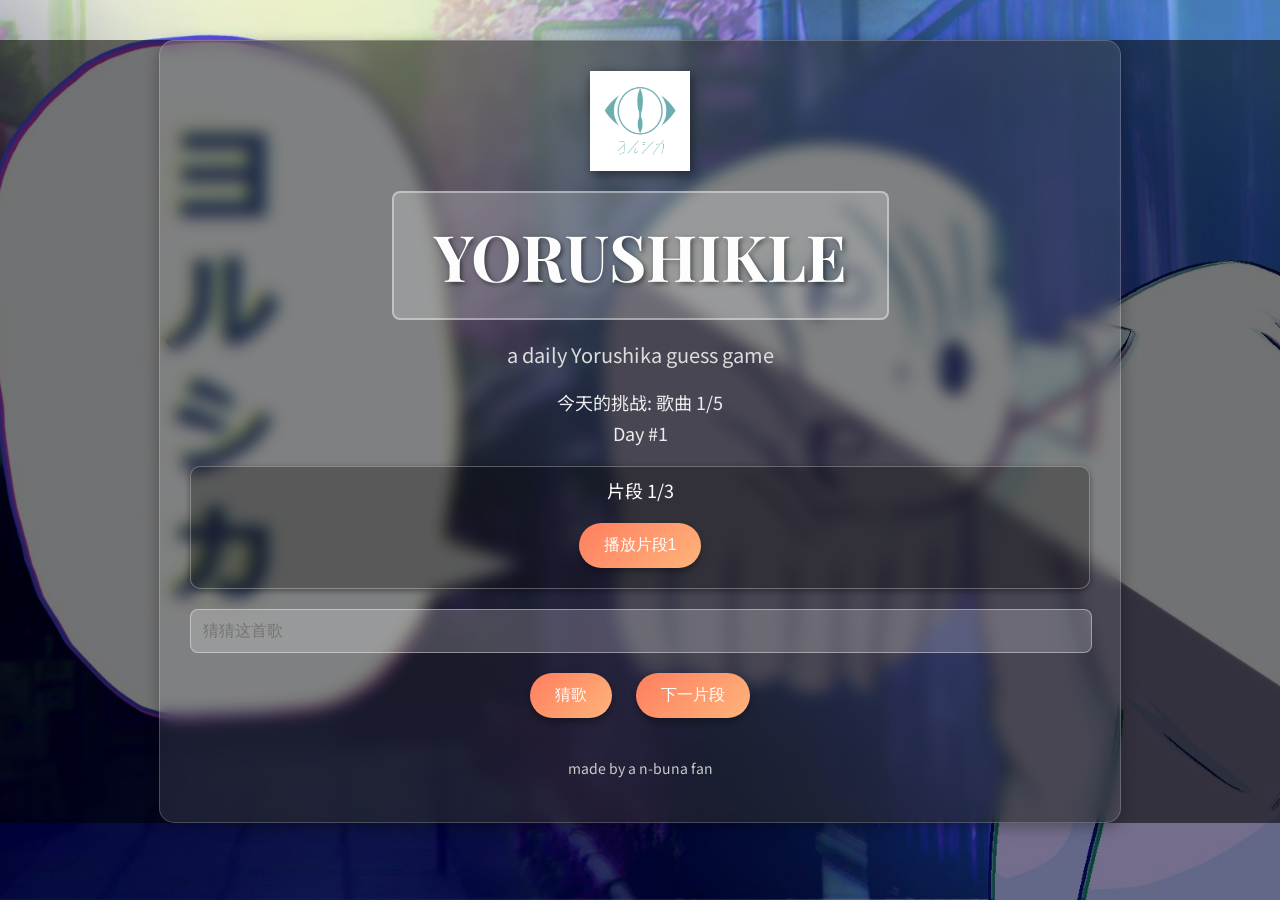
<file: yorushikle/index.html>
<!DOCTYPE html>
<html lang="zh">
<head>
  <meta charset="UTF-8">
  <meta name="viewport" content="width=device-width, initial-scale=1.0">
  <title>YORUSHIKLE: 每日 Yorushika 猜歌游戏</title>
  <link rel="icon" href="favicon (1).ico" type="image/png">
  <!-- 引入 Google Fonts -->
  <link href="https://fonts.googleapis.com/css2?family=Playfair+Display:wght@700&family=Noto+Sans+SC:wght@400;700&display=swap" rel="stylesheet">
  <style>
    /* 全局样式 */
    body {
      margin: 0;
      padding: 0;
      background: url('wp8907820.jpg') no-repeat center center fixed;
      background-size: cover;
      font-family: 'Noto Sans SC', sans-serif;
      position: relative;
      text-align: center;
      color: #fdfdfd;
    }
    body::before {
      content: "";
      position: absolute;
      top: 0; left: 0; right: 0; bottom: 0;
      background: rgba(0, 0, 0, 0.55);
      z-index: -1;
    }
    /* 主容器：半透明、模糊背景与艺术边框 */
    .game-container {
      width: 90%;
      max-width: 900px;
      margin: 40px auto;
      padding: 30px;
      background: rgba(255, 255, 255, 0.1);
      backdrop-filter: blur(8px);
      border: 1px solid rgba(255, 255, 255, 0.2);
      border-radius: 15px;
      box-shadow: 0 4px 15px rgba(0,0,0,0.3);
    }
    /* 标题区域 */
    .title-container {
      background: rgba(255, 255, 255, 0.2);
      display: inline-block;
      padding: 20px 40px;
      border-radius: 8px;
      margin-bottom: 10px;
      border: 2px solid rgba(255,255,255,0.4);
    }
    .title {
      font-size: 64px;
      font-family: 'Playfair Display', serif;
      color: #fdfdfd;
      margin: 0;
      text-shadow: 2px 2px 5px rgba(0,0,0,0.5);
    }
    .description {
      font-size: 20px;
      color: #ddd;
      margin: 10px 0 20px;
    }
    .logo img {
      max-width: 100px;
      display: block;
      margin: 0 auto 20px;
      filter: drop-shadow(2px 4px 6px rgba(0,0,0,0.5));
    }
    /* 按钮样式：渐变背景、圆角、阴影与平滑过渡 */
    button {
      background: linear-gradient(135deg, #ff7e5f, #feb47b);
      color: #fff;
      border: none;
      padding: 12px 25px;
      margin: 10px;
      border-radius: 25px;
      cursor: pointer;
      font-size: 16px;
      transition: background 0.3s, transform 0.3s;
      box-shadow: 0 4px 6px rgba(0,0,0,0.3);
    }
    button:hover {
      background: linear-gradient(135deg, #feb47b, #ff7e5f);
      transform: scale(1.05);
    }
    /* 输入框美化 */
    .guess-input {
      width: calc(100% - 24px);
      padding: 12px;
      margin: 10px auto;
      border-radius: 8px;
      border: 1px solid rgba(255,255,255,0.4);
      font-size: 16px;
      display: block;
      background: rgba(255,255,255,0.2);
      color: #fff;
      outline: none;
      transition: border 0.3s;
    }
    .guess-input:focus {
      border: 1px solid #ff7e5f;
    }
    /* 音频片段区域 */
    .audio-segments {
      margin-top: 20px;
    }
    .segment {
      margin: 20px 0;
      padding: 10px;
      border: 1px solid rgba(255,255,255,0.3);
      border-radius: 10px;
      background: rgba(0,0,0,0.3);
      box-shadow: 0 2px 6px rgba(0,0,0,0.4);
    }
    .segment p {
      margin: 0 0 10px;
      font-size: 18px;
    }
    /* 游戏信息 */
    .game-info p {
      margin: 5px 0;
      font-size: 18px;
      color: #eee;
    }
    /* Footer 样式 */
    .footer {
      text-align: center;
      margin-top: 30px;
      font-size: 14px;
      color: #ccc;
    }
    /* 响应式设计 */
    @media screen and (max-width: 600px) {
      .title {
        font-size: 36px;
      }
      button {
        padding: 10px 20px;
        font-size: 14px;
      }
      .guess-input {
        font-size: 14px;
      }
    }
  </style>
</head>
<body>
<div class="game-container">
  <!-- Logo Section -->
  <div class="logo">
    <img src="apple-touch-icon.png" alt="Yorushika Logo">
  </div>

  <!-- 标题区域 -->
  <div class="title-container">
    <h1 class="title">YORUSHIKLE</h1>
  </div>
  <p class="description">a daily Yorushika guess game</p>

  <!-- 游戏信息 -->
  <div class="game-info">
    <p id="songInfo">今天的挑战: 歌曲 1/5</p>
    <p id="dayInfo">Day #1</p>
  </div>

  <!-- 音频片段区域 -->
  <div class="audio-segments">
    <!-- 片段 1 -->
    <div class="segment" id="segment1">
      <p>片段 1/3</p>
      <audio id="audioSegment1" src=""></audio>
      <button onclick="playSegment(1)">播放片段1</button>
    </div>
    <!-- 片段 2 -->
    <div class="segment" id="segment2" style="display:none;">
      <p>片段 2/3</p>
      <audio id="audioSegment2" src=""></audio>
      <button onclick="playSegment(2)">播放片段2</button>
    </div>
    <!-- 片段 3 -->
    <div class="segment" id="segment3" style="display:none;">
      <p>片段 3/3</p>
      <audio id="audioSegment3" src=""></audio>
      <button onclick="playSegment(3)">播放片段3</button>
    </div>
  </div>

  <!-- 猜歌输入区 -->
  <div class="guess-section">
    <input type="text" id="guessInput" placeholder="猜猜这首歌" class="guess-input">
    <button onclick="submitGuess()">猜歌</button>
    <button onclick="nextSegment()">下一片段</button>
  </div>

  <!-- 歌名显示区 -->
  <div class="song-name" id="songNameDisplay" style="display:none;">
    <p>歌名：<span id="songName"></span></p>
  </div>

  <!-- Footer Section -->
  <footer class="footer">
    <p>made by a n-buna fan</p>
  </footer>
</div>

<script>
  // 歌曲数据数组：每个对象包含歌名和三个音频片段的文件路径
  const songs = [
    { name: ["パレード", "Parade", "游行"], segments: ["1.1.mp3", "1.2.mp3", "1.3.mp3"] },
    { name: ["败犬不需要安可", "負け犬にアンコールはいらない"], segments: ["2.1.mp3", "2.2.mp3", "2.3.mp3"] },
    { name: ["嘘月"], segments: ["3.1.mp3", "3.2.mp3", "3.3.mp3"] },
    { name: ["憂一乗", "夏一乘"], segments: ["4.1.mp3", "4.2.mp3", "4.3.mp3"] }
  ];

  let currentSong = 0;
  let score = 0;
  let currentSegment = 1;

  // 初始化加载当前歌曲
  function loadSong() {
    currentSegment = 1;
    document.getElementById('segment1').style.display = 'block';
    document.getElementById('segment2').style.display = 'none';
    document.getElementById('segment3').style.display = 'none';
    document.getElementById('guessInput').value = '';
    document.getElementById('songNameDisplay').style.display = 'none';

    document.getElementById('audioSegment1').src = songs[currentSong].segments[0];
    document.getElementById('audioSegment2').src = songs[currentSong].segments[1];
    document.getElementById('audioSegment3').src = songs[currentSong].segments[2];

    document.getElementById('songInfo').innerText = `今天的挑战: 歌曲 ${currentSong + 1}/5`;
    document.getElementById('dayInfo').innerText = `Day #${currentSong + 1}`;
  }

  // 播放指定片段
  function playSegment(segment) {
    currentSegment = segment;
    const audioElement = document.getElementById('audioSegment' + segment);
    audioElement.play();
  }

  // 用户提交猜歌
  function submitGuess() {
    const guess = document.getElementById('guessInput').value.trim();
    const isCorrect = songs[currentSong].name.some(songName => guess.toLowerCase() === songName.toLowerCase());

    if (isCorrect) {
      score++;
      // 显示正确答案
      document.getElementById('songName').innerText = songs[currentSong].name[0];
      document.getElementById('songNameDisplay').style.display = 'block';
      setTimeout(() => {
        nextSong();
      }, 1000);
    } else {
      alert("猜错了，再试试看吧！");
      nextSong();
    }
  }

  // 播放下一片段或结束当前歌曲
  function nextSegment() {
    if (currentSegment < 3) {
      currentSegment++;
      document.getElementById('segment' + currentSegment).style.display = 'block';
      playSegment(currentSegment);
    } else {
      nextSong();
    }
  }

  // 进入下一首歌曲，如果全部完成则显示得分页面
  function nextSong() {
    if (currentSong < songs.length - 1) {
      currentSong++;
      loadSong();
    } else {
      showResults();
    }
  }

  // 显示最终得分页面
  function showResults() {
    document.body.innerHTML = `
        <div style="text-align: center; padding: 50px; color: #fff;">
          <h1>游戏结束</h1>
          <p style="font-size: 24px;">你的得分：${score} / ${songs.length}</p>
          <button onclick="location.reload()">再玩一次</button>
        </div>
      `;
  }

  // 页面加载完成后初始化第一首歌
  window.onload = loadSong;
</script>
</body>
</html>
</file>
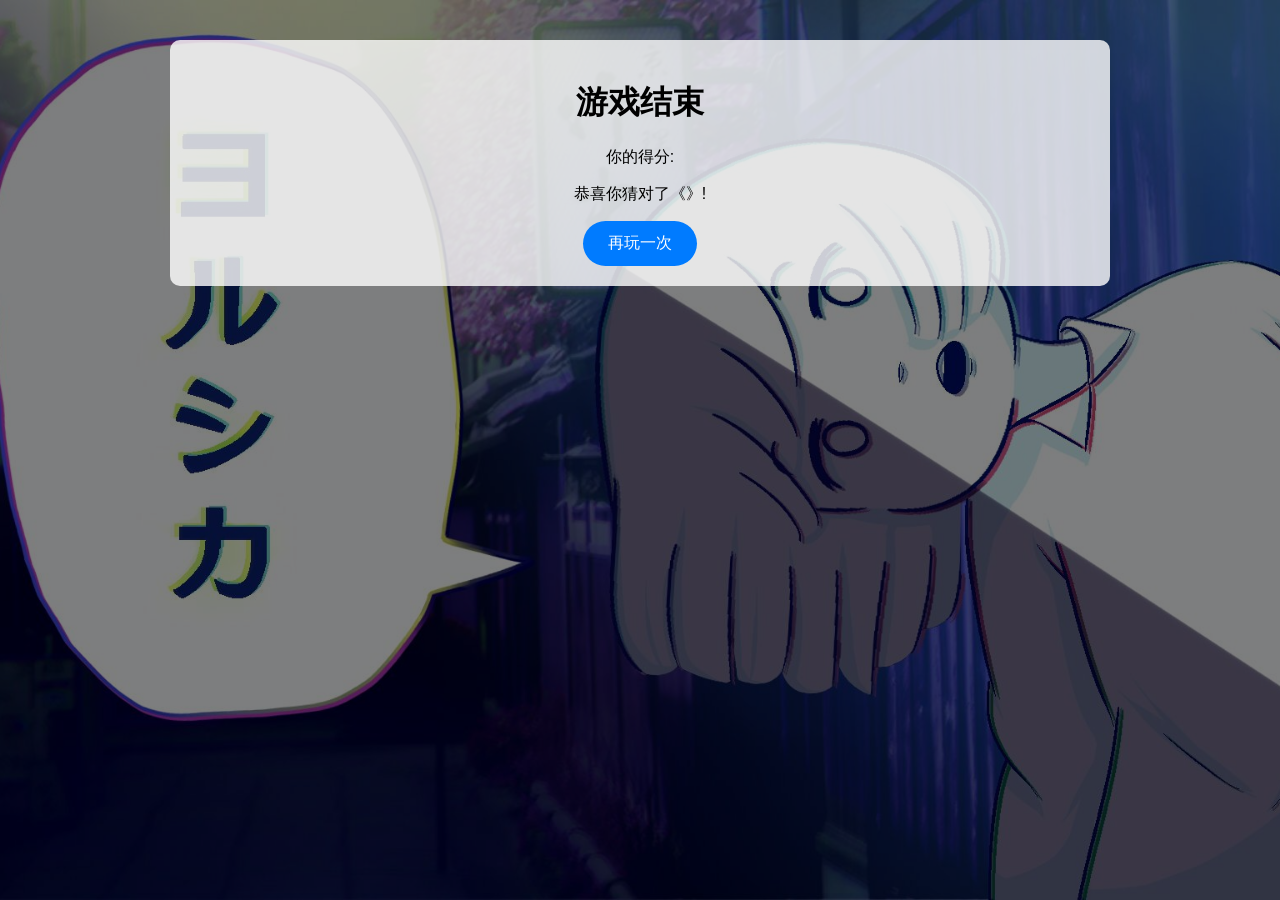
<file: yorushikle/result.html>
<!DOCTYPE html>
<html lang="zh">
<head>
  <meta charset="UTF-8">
  <meta name="viewport" content="width=device-width, initial-scale=1.0">
  <title>结果页面</title>
  <link href="styles.css" rel="stylesheet">
</head>
<body>
<div class="game-container">
  <h1>游戏结束</h1>
  <p>你的得分: <span id="score"></span></p>
  <p>恭喜你猜对了《<span id="song"></span>》!</p>
  <button onclick="window.location.href = 'index.html'">再玩一次</button>
</div>

<script>
  const params = new URLSearchParams(window.location.search);
  document.getElementById('score').textContent = params.get('score');
  document.getElementById('song').textContent = params.get('song');
</script>
</body>
</html>
</file>
<file: yorushikle/styles.css>
/* 基本布局 */
body {
  margin: 0;
  padding: 0;
  font-family: Arial, sans-serif;
  text-align: center;
  background: url('wp8907820.jpg') no-repeat center center fixed;
  background-size: cover;
}

body::before {
  content: "";
  position: absolute;
  top: 0; left: 0; right: 0; bottom: 0;
  background: rgba(0, 0, 0, 0.5);
  z-index: -1;
}

/* 游戏容器 */
.game-container {
  max-width: 900px;
  margin: 40px auto;
  padding: 20px;
  background-color: rgba(255, 255, 255, 0.8);
  border-radius: 10px;
}

.title-container {
  background-color: #fff;
  display: inline-block;
  padding: 20px 40px;
  border-radius: 8px;
  margin-bottom: 10px;
}

.title {
  font-size: 64px;
  font-family: 'Times New Roman', serif;
  color: #1d1d1d;
  margin: 0;
}

.description {
  font-size: 20px;
  color: #666;
  margin: 10px 0 20px;
}

.logo img {
  max-width: 100px;
  display: block;
  margin: 0 auto 20px;
}

button {
  background-color: #007bff;
  color: white;
  border: none;
  padding: 12px 25px;
  border-radius: 25px;
  cursor: pointer;
  font-size: 16px;
  transition: background-color 0.3s, transform 0.3s;
}

button:hover {
  background-color: #0056b3;
  transform: scale(1.05);
}

input {
  padding: 12px;
  width: calc(100% - 24px);
  border-radius: 8px;
  margin: 10px auto;
  font-size: 16px;
  display: block;
}

footer {
  margin-top: 30px;
  font-size: 14px;
  color: #aaa;
}

/* 音频片段 */
.audio-segments {
  margin-top: 20px;
}

.segment {
  margin: 20px 0;
}

/* 响应式布局 */
@media screen and (max-width: 600px) {
  .title {
    font-size: 36px;
  }

  button {
    padding: 10px 20px;
  }

  .guess-input {
    font-size: 14px;
  }
}
</file>
